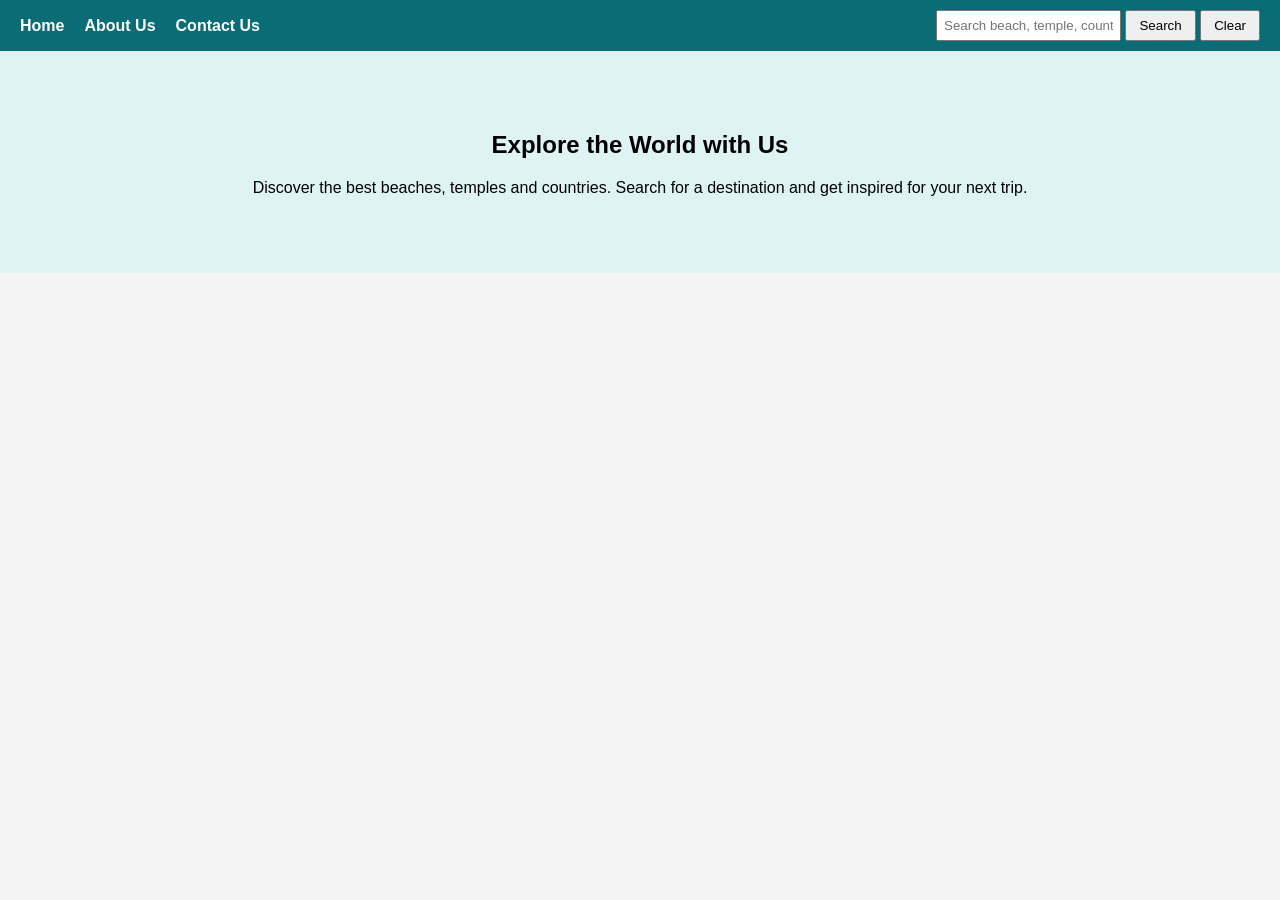
<file: index.html>
<!DOCTYPE html>
<html lang="en">
<head>
  <meta charset="UTF-8">
  <meta name="viewport" content="width=device-width, initial-scale=1">
  <title>Travel Recommendation</title>
  <link rel="stylesheet" href="style.css">
</head>
<body>
  <nav class="navbar">
    <ul class="menu">
      <li><a href="index.html">Home</a></li>
      <li><a href="about.html">About Us</a></li>
      <li><a href="contact.html">Contact Us</a></li>
    </ul>
    <div class="search">
      <input type="text" id="searchInput" placeholder="Search beach, temple, country">
      <button id="searchBtn">Search</button>
      <button id="clearBtn">Clear</button>
    </div>
  </nav>

  <section class="hero">
    <h1>Explore the World with Us</h1>
    <p>Discover the best beaches, temples and countries. Search for a destination and get inspired for your next trip.</p>
  </section>

  <section id="results" class="results"></section>

  <script src="script.js"></script>
</body>
</html>
</file>
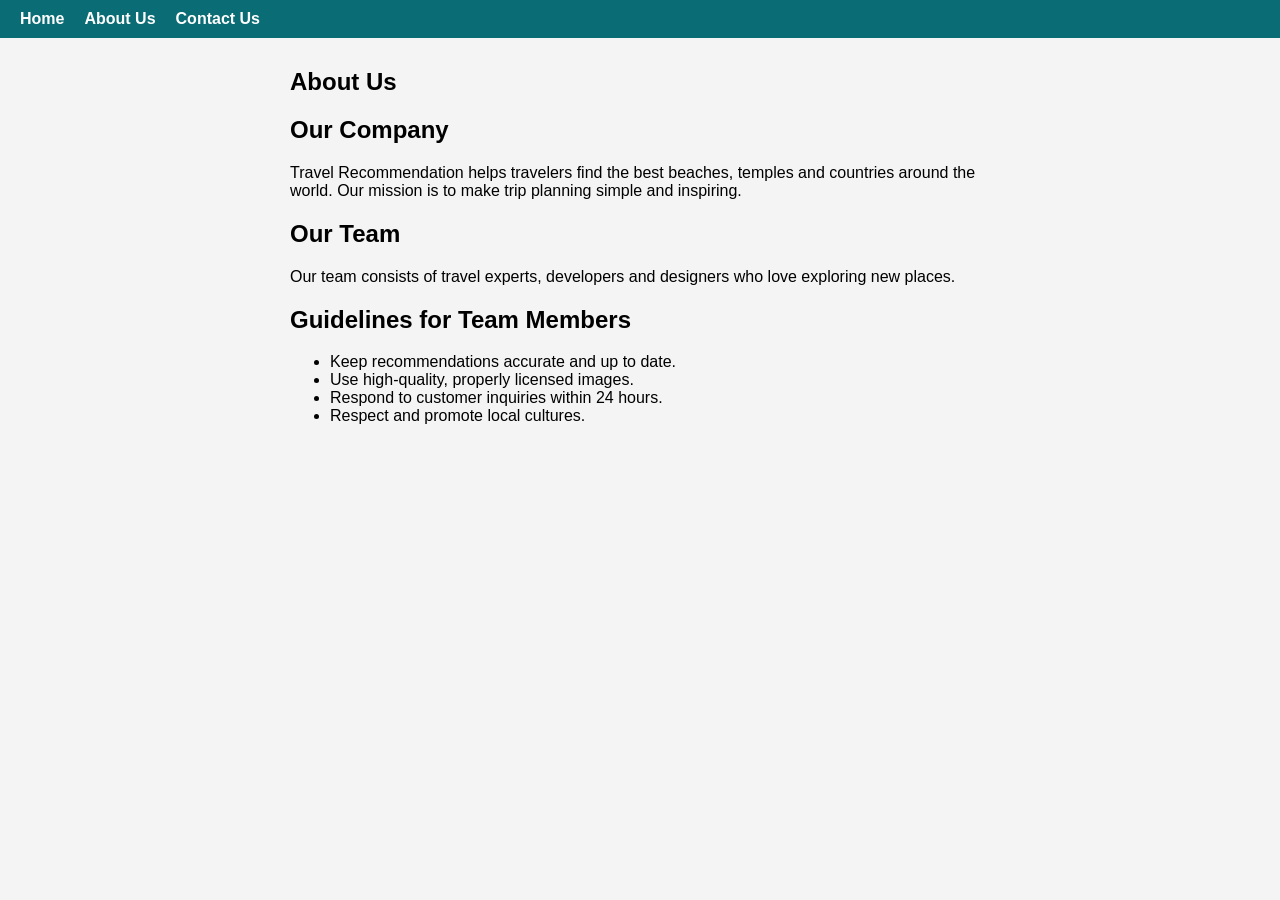
<file: about.html>
<!DOCTYPE html>
<html lang="en">
<head>
  <meta charset="UTF-8">
  <title>About Us</title>
  <link rel="stylesheet" href="style.css">
</head>
<body>
  <nav class="navbar">
    <ul class="menu">
      <li><a href="index.html">Home</a></li>
      <li><a href="about.html">About Us</a></li>
      <li><a href="contact.html">Contact Us</a></li>
    </ul>
  </nav>
  <section class="page">
    <h1>About Us</h1>
    <h2>Our Company</h2>
    <p>Travel Recommendation helps travelers find the best beaches, temples and countries around the world. Our mission is to make trip planning simple and inspiring.</p>
    <h2>Our Team</h2>
    <p>Our team consists of travel experts, developers and designers who love exploring new places.</p>
    <h2>Guidelines for Team Members</h2>
    <ul>
      <li>Keep recommendations accurate and up to date.</li>
      <li>Use high-quality, properly licensed images.</li>
      <li>Respond to customer inquiries within 24 hours.</li>
      <li>Respect and promote local cultures.</li>
    </ul>
  </section>
</body>
</html>
</file>
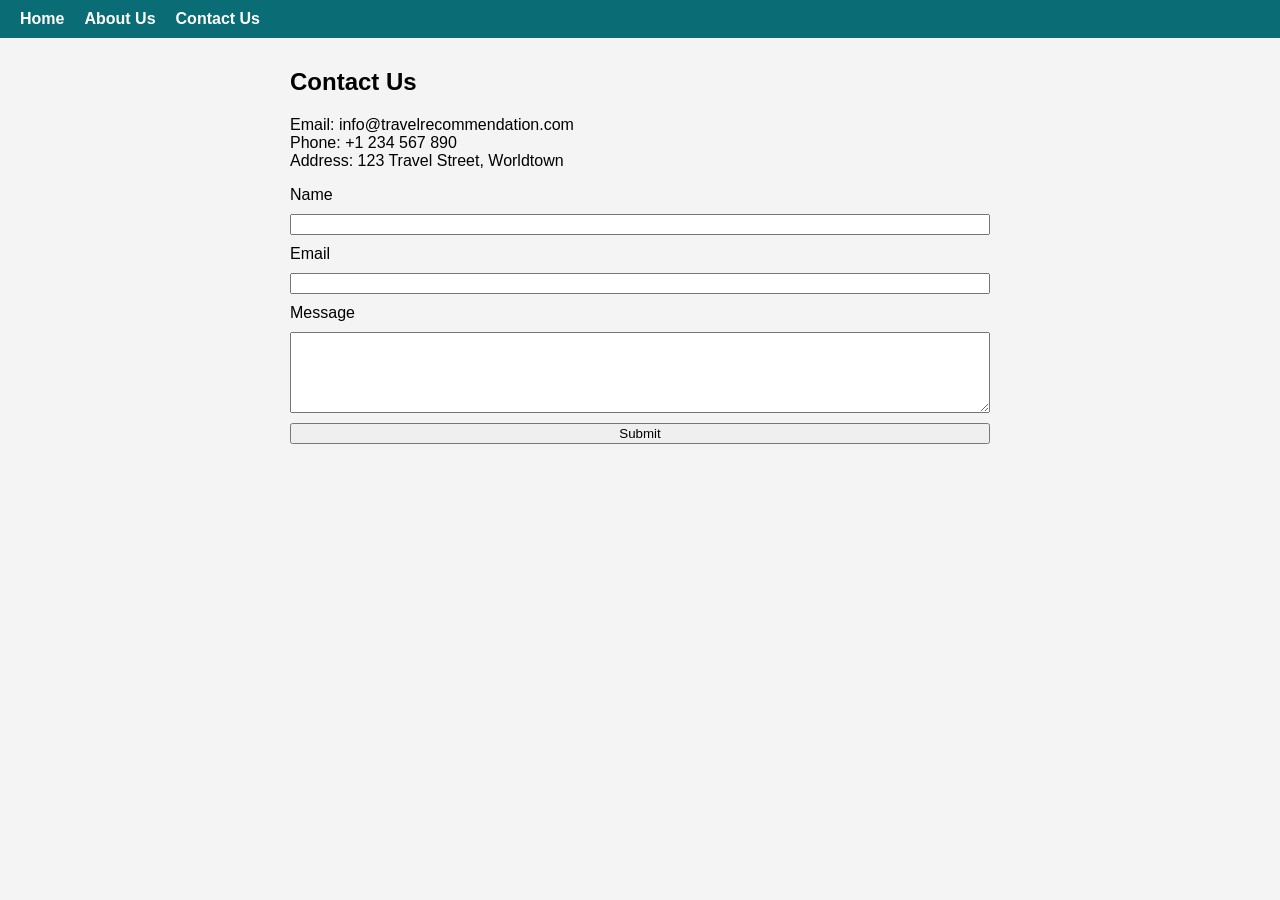
<file: contact.html>
<!DOCTYPE html>
<html lang="en">
<head>
  <meta charset="UTF-8">
  <title>Contact Us</title>
  <link rel="stylesheet" href="style.css">
</head>
<body>
  <nav class="navbar">
    <ul class="menu">
      <li><a href="index.html">Home</a></li>
      <li><a href="about.html">About Us</a></li>
      <li><a href="contact.html">Contact Us</a></li>
    </ul>
  </nav>
  <section class="page">
    <h1>Contact Us</h1>
    <p>Email: info@travelrecommendation.com<br>Phone: +1 234 567 890<br>Address: 123 Travel Street, Worldtown</p>
    <form action="mailto:info@travelrecommendation.com" method="post" enctype="text/plain">
      <label>Name</label><input type="text" name="name" required>
      <label>Email</label><input type="email" name="email" required>
      <label>Message</label><textarea name="message" rows="5" required></textarea>
      <button type="submit">Submit</button>
    </form>
  </section>
</body>
</html>
</file>
<file: style.css>
body { margin: 0; font-family: Arial, sans-serif; background: #f4f4f4; }
.navbar { display: flex; justify-content: space-between; align-items: center; background: #0a6c74; padding: 10px 20px; }
.menu { list-style: none; display: flex; gap: 20px; margin: 0; padding: 0; }
.menu a { color: #fff; text-decoration: none; font-weight: bold; }
.search input { padding: 6px; }
.search button { padding: 6px 12px; cursor: pointer; }
.hero { text-align: center; padding: 60px 20px; background: #dff3f4; }
.page { max-width: 700px; margin: 30px auto; padding: 0 20px; }
form { display: flex; flex-direction: column; gap: 10px; }
.results { display: flex; flex-wrap: wrap; gap: 20px; padding: 20px; justify-content: center; }
.card { background: #fff; width: 300px; border-radius: 8px; overflow: hidden; box-shadow: 0 2px 6px rgba(0,0,0,.2); }
.card img { width: 100%; height: 200px; object-fit: cover; }
.card h3, .card p { padding: 0 12px; }
</file>
